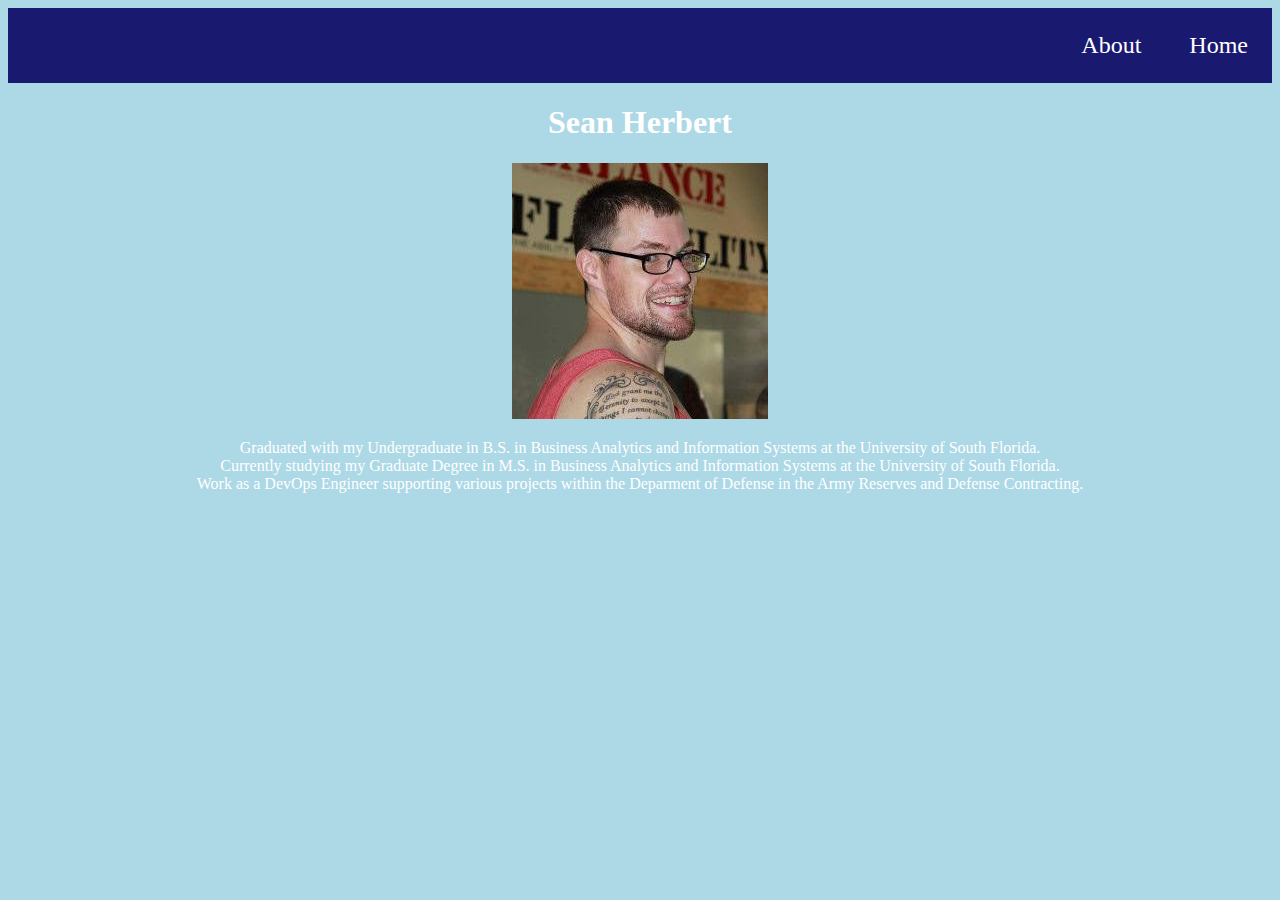
<file: about.html>
<!DOCTYPE html>
<html lang="en">
<head>
    <meta charset="UTF-8">
    <meta name="viewport" content="width=device-width, initial-scale=1.0">
    <title>About</title>
    <link rel="stylesheet", type="text/css", href="style.css" />
</head>
<body>
    <div class="topnav">
        <a href="index.html">Home</a>
        <a href="about.html">About</a>
    </div>
    <center>
        <h1>Sean Herbert</h1>
        <img src="Sean Herbert.jpg" />
        <p>
            Graduated with my Undergraduate in B.S. in Business Analytics and Information Systems at the University of South Florida. <br>
            Currently studying my Graduate Degree in M.S. in Business Analytics and Information Systems at the University of South Florida. <br>
            Work as a DevOps Engineer supporting various projects within the Deparment of Defense in the Army Reserves and Defense Contracting. <br>
        </p>
    </center>
</body>
</html>
</file>
<file: style.css>
body {
    background-color: lightblue;
    color: white;
}

.topnav {
    background-color: midnightblue;
    overflow: hidden;
}
  
  /* Style the links inside the navigation bar */
.topnav a {
    float: right;
    color: white;
    text-align: center;
    padding: 24px 24px 24px 24px;
    text-decoration: none;
    font-size: 24px;
}
  
  /* Change the color of links on hover */
.topnav a:hover {
    background-color: white;
    color: midnightblue;
}
  
  /* Add a color to the active/current link */
.topnav a.active {
    background-color: midnightblue;
    color: white;
}

.chart-container {
    position: relative;
    height: 100vh;
    width: 100vh;
}

#aboutme {
    border-style: solid;
    border-width: 200px 200px 200px 200px;
    border-color: white;
}
</file>
